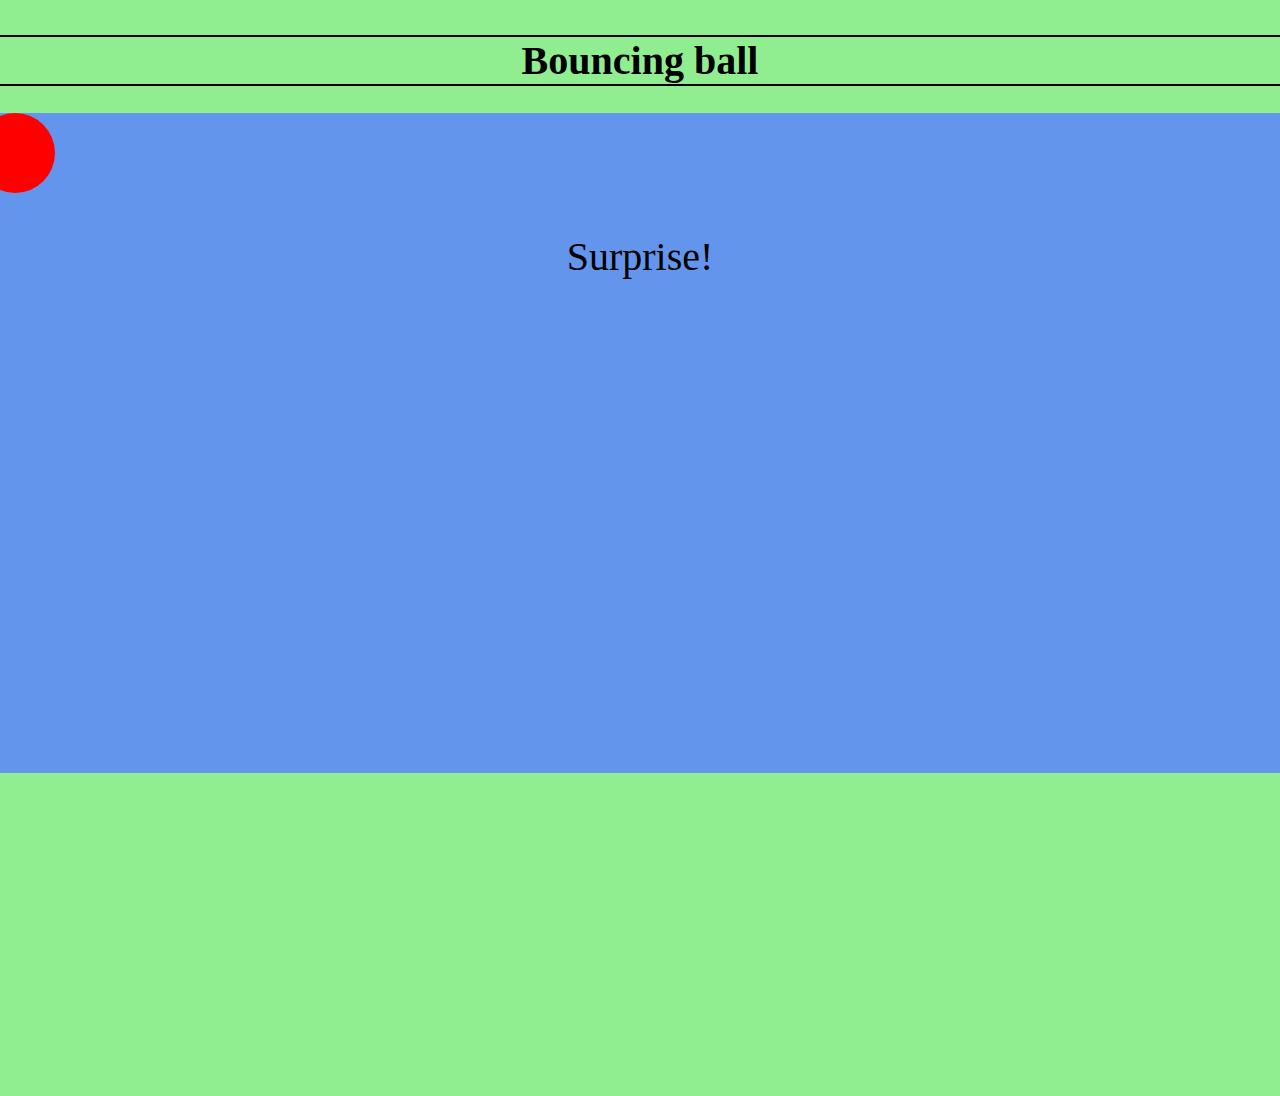
<file: Bouncing ball/index.html>
<!DOCTYPE html>
<html lang="en">
<head>
    <meta charset="UTF-8">
    <meta name="viewport" content="width=device-width, initial-scale=1.0">
    <link rel="stylesheet" href="style.css">
    <title>Animation test</title>
</head>
<body class="flex-col">
    <main>
        <section>
            <h1>Bouncing ball</h1>

            <div class="bouncing-ball">
                <div class="ball"></div>
                <p class="surprise">Surprise!</p>
            </div>
        </section>
    </main>
</body>
</html>
</file>
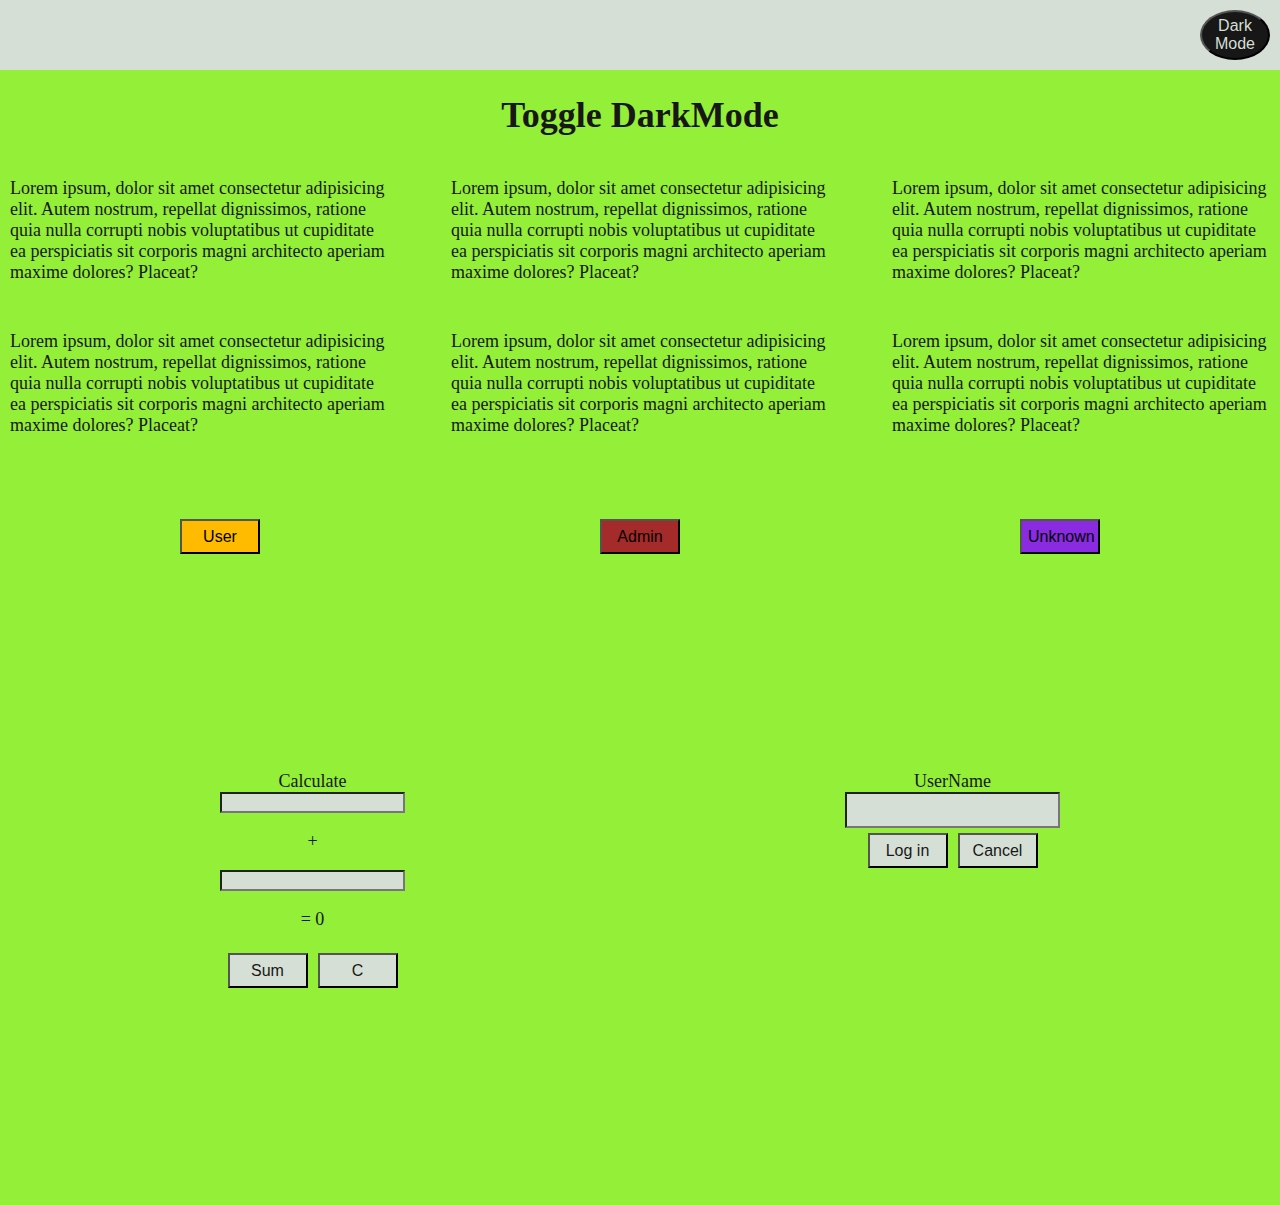
<file: Dark Mode Button/index.html>
<!DOCTYPE html>
<html lang="en">
<head>
    <meta charset="UTF-8">
    <meta name="viewport" content="width=device-width, initial-scale=1.0">

    <link rel="stylesheet" href="stylesheets/utility.css">
    <link rel="stylesheet" href="stylesheets/style.css">
    <link rel="stylesheet" href="stylesheets/palette.css">

    <script defer src="main.js"></script>

    <title>Dark Mode Button</title>

</head>
<body class="bg-primary fg-secondary">

    <header class="header flex flex-row bg-tertiary justify-between">
        <div id="icon" class="icon-light"></div>
        <button id="dark" class="bg-secondary fg-tertiary">Dark Mode</button>
    </header>

    <section class="section flex flex-col">
        <h1 class="h1 text-center">Toggle DarkMode</h1>

        <div class="div flex flex-row-wrap justify-between">

            <p class="p">Lorem ipsum, dolor sit amet consectetur adipisicing elit. Autem nostrum, repellat dignissimos, ratione quia nulla corrupti nobis voluptatibus ut cupiditate ea perspiciatis sit corporis magni architecto aperiam maxime dolores? Placeat?</p>
    
            <p class="p">Lorem ipsum, dolor sit amet consectetur adipisicing elit. Autem nostrum, repellat dignissimos, ratione quia nulla corrupti nobis voluptatibus ut cupiditate ea perspiciatis sit corporis magni architecto aperiam maxime dolores? Placeat?</p>

            <p class="p">Lorem ipsum, dolor sit amet consectetur adipisicing elit. Autem nostrum, repellat dignissimos, ratione quia nulla corrupti nobis voluptatibus ut cupiditate ea perspiciatis sit corporis magni architecto aperiam maxime dolores? Placeat?</p>
    
            <p class="p">Lorem ipsum, dolor sit amet consectetur adipisicing elit. Autem nostrum, repellat dignissimos, ratione quia nulla corrupti nobis voluptatibus ut cupiditate ea perspiciatis sit corporis magni architecto aperiam maxime dolores? Placeat?</p>

            <p class="p">Lorem ipsum, dolor sit amet consectetur adipisicing elit. Autem nostrum, repellat dignissimos, ratione quia nulla corrupti nobis voluptatibus ut cupiditate ea perspiciatis sit corporis magni architecto aperiam maxime dolores? Placeat?</p>

            <p class="p">Lorem ipsum, dolor sit amet consectetur adipisicing elit. Autem nostrum, repellat dignissimos, ratione quia nulla corrupti nobis voluptatibus ut cupiditate ea perspiciatis sit corporis magni architecto aperiam maxime dolores? Placeat?</p>
        </div>

        <div class="flex justify-around">
            <button id="user">User</button>
            <button id="admin">Admin</button>
            <button id="unknown">Unknown</button>
        </div>

    </section>

    <div class="buffer"></div>
    
    <section>   

        <div class="flex flex-row-wrap justify-around align-co-between">

            <div id="form" class="flex flex-col justify-center align-it-center">
                    <label for="numberA">Calculate</label>
                    <input type="number" id="numberA" autocomplete="off" class="bg-tertiary fg-secondary text-center">
                    <p class="text-center">+</p>
                    <input type="number" id="numberB" autocomplete="off" class="bg-tertiary fg-secondary text-center">
                    <p>=
                        <span id="display" class="text-center">0</span>
                    </p>
                    <div class="flex">
                        <button id="button-sum" class="bg-tertiary fg-secondary">Sum</button>

                        <button id="C" class="bg-tertiary fg-secondary">C</button>
                    </div>
            </div>

            <div id="form" class="flex flex-col align-it-center">

                <label for="name">UserName</label>
                <input type="text" id="name" autocomplete="off" class="bg-tertiary fg-secondary">
                <div class="flex">
                    <button id="log-in" class="bg-tertiary fg-secondary">Log in</button>

                    <button id="reset" class="bg-tertiary fg-secondary">Cancel</button>
                </div>
            </div>
        </div>


        <div class="buffer"></div>
    </section>
    
</body>
</html>
</file>
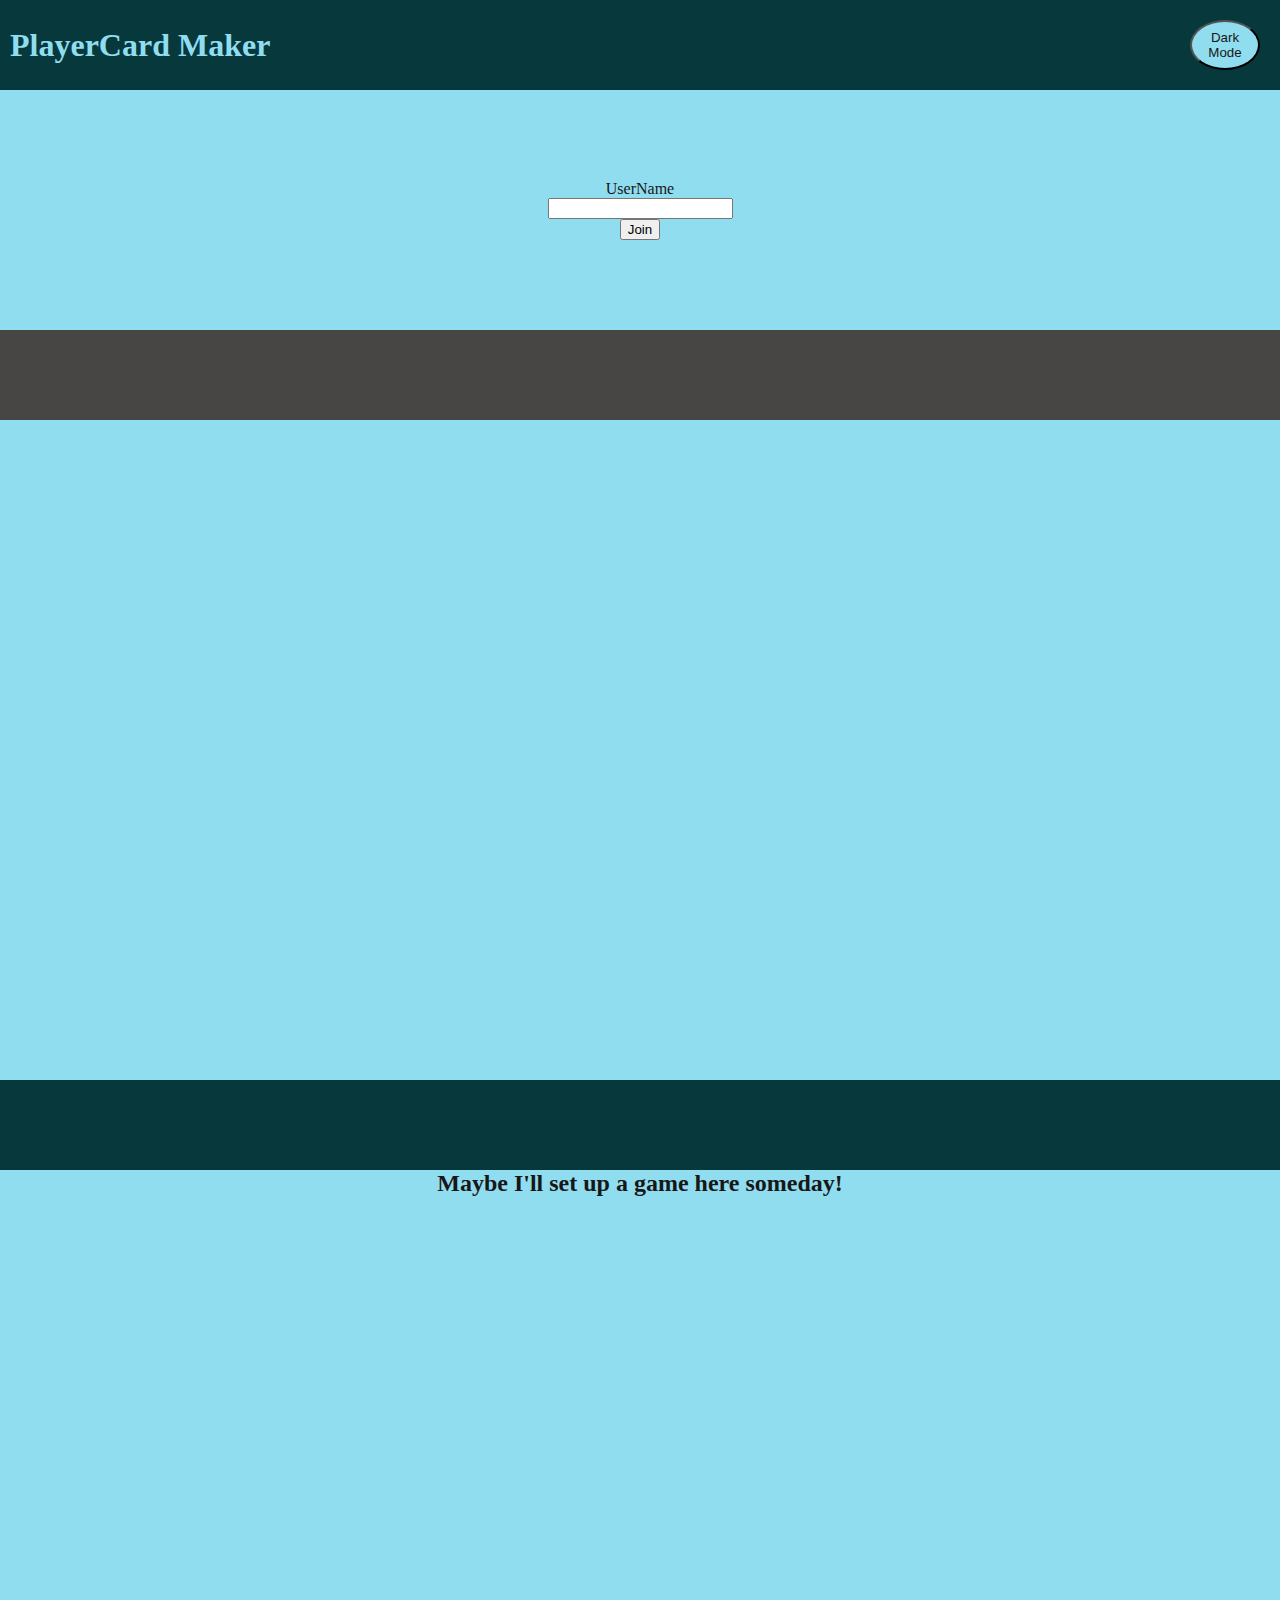
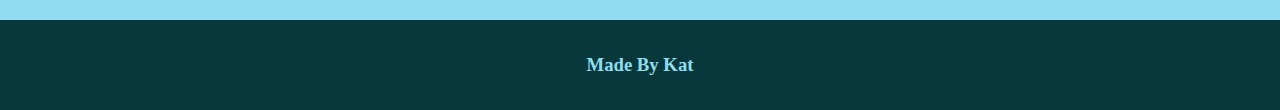
<file: PlayerCards Array, Loop, Object/index.html>
<!DOCTYPE html>
<html lang="en">
<head>
    <meta charset="UTF-8">
    <meta name="viewport" content="width=device-width, initial-scale=1.0">

    <link rel="stylesheet" href="stylesheets/style.css">
    <link rel="stylesheet" href="stylesheets/utility.css">
    <link rel="stylesheet" href="stylesheets/palette.css">

    <script defer src="main.js"></script>

    <title>Arrays, Loops & Objects</title>
</head>
<body class="bg-secondary">
    <header class="flex flex-row justify-between align-it-center">
        <h1 class="fg-primary">PlayerCard Maker</h1>

        <div class="flex flex-row">
            <div id="icon" class="icon-light"></div>
            <button id="mode" class="bg-primary fg-tertiary">Dark Mode</button>
        </div>
    </header>

    <div class="buffer bg-primary"></div>

    <section class="cardMaker min-h-100 bg-primary fg-tertiary">

        <div id="form" class="flex flex-col align-it-center">
    
            <label for="name">UserName</label>
            <input type="text" id="name" autocomplete="off">
            <div class="flex">
                <button id="join">Join</button>
            </div>
        </div>
    
        <ul id="users" class="flex flex-row-wrap justify-around align-it-center"></ul>
    
        <ul id="players" class="flex flex-row-wrap justify-around gap-low"></ul>

    </section>

    <div class="buffer"></div>

    <section class="game bg-primary fg-tertiary">
        <h2>Maybe I'll set up a game here someday!</h2>
    </section>
    
    <footer class="flex justify-center align-it-center fg-primary">
        <h3>Made By Kat</h3>
    </footer>
</body>
</html>
</file>
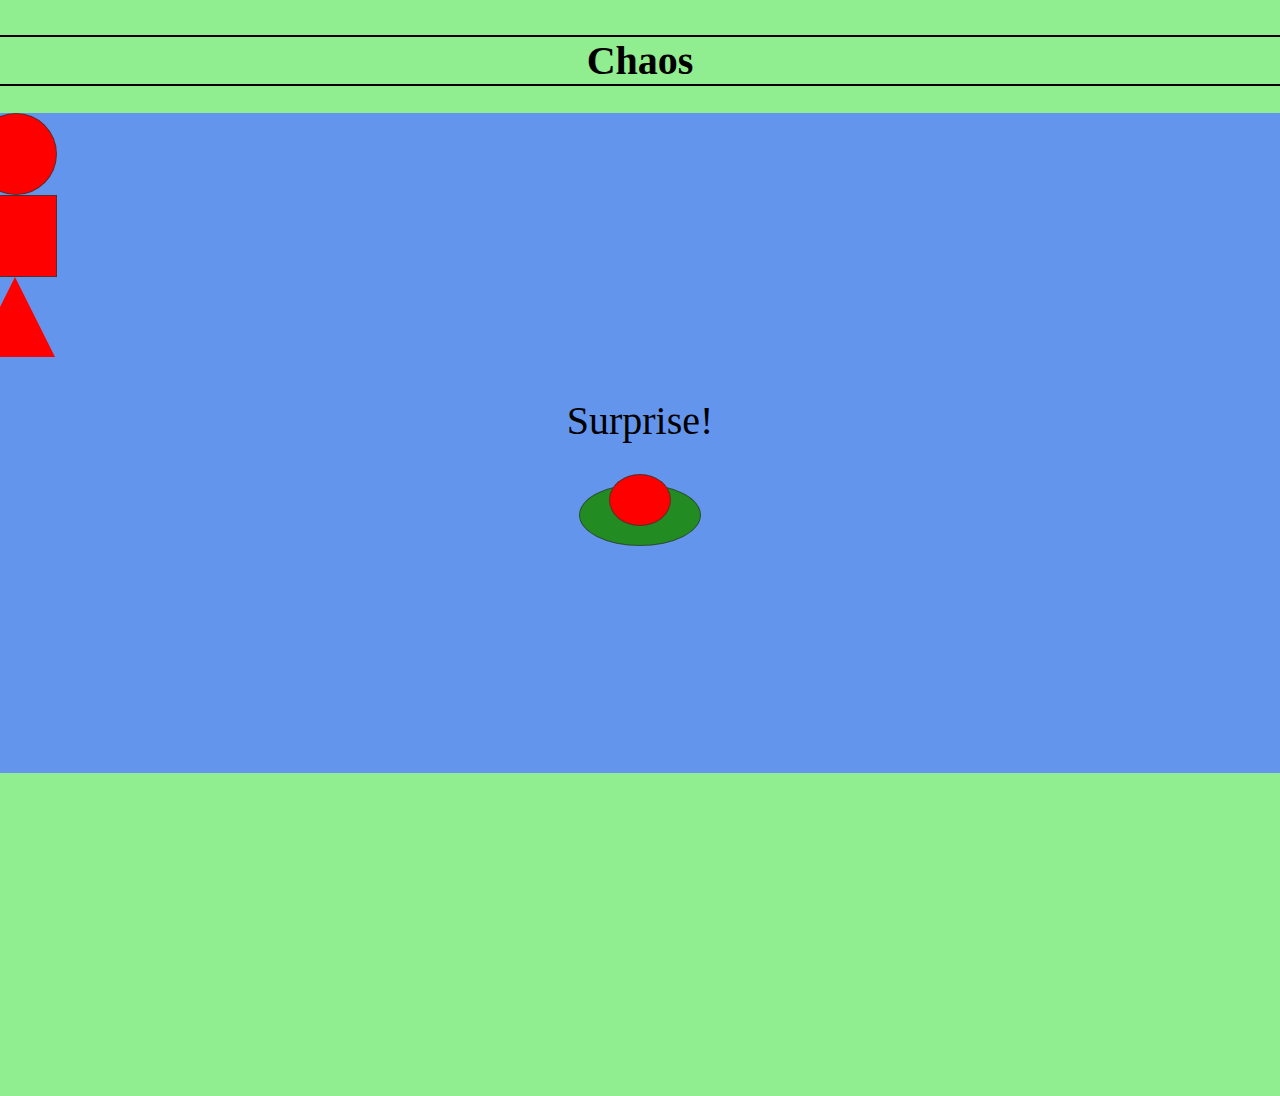
<file: Rotating cube/index.html>
<!DOCTYPE html>
<html lang="en">
<head>
    <meta charset="UTF-8">
    <meta name="viewport" content="width=device-width, initial-scale=1.0">
    <link rel="stylesheet" href="styles.css">
    <link rel="stylesheet" href="frames.css">
    <link rel="stylesheet" href="utilities.css">
    <title>Overtrøtt</title>
</head>
<body>
    <main>
        <section>
            <h1>Chaos</h1>

            <div class="rotating-cube">
                <div class="ball"></div>
                <div class="cube"></div>
                <div class="triangle"></div>
                <p class="surprise">Surprise!</p>
                <div class="UFO flex flex-col align-center">
                    <div class="ball2"></div>
                    <div class="oval"></div>
                    <div class="beam"></div>
                </div>
            </div>
        </section>
    </main>
</body>
</html>
</file>
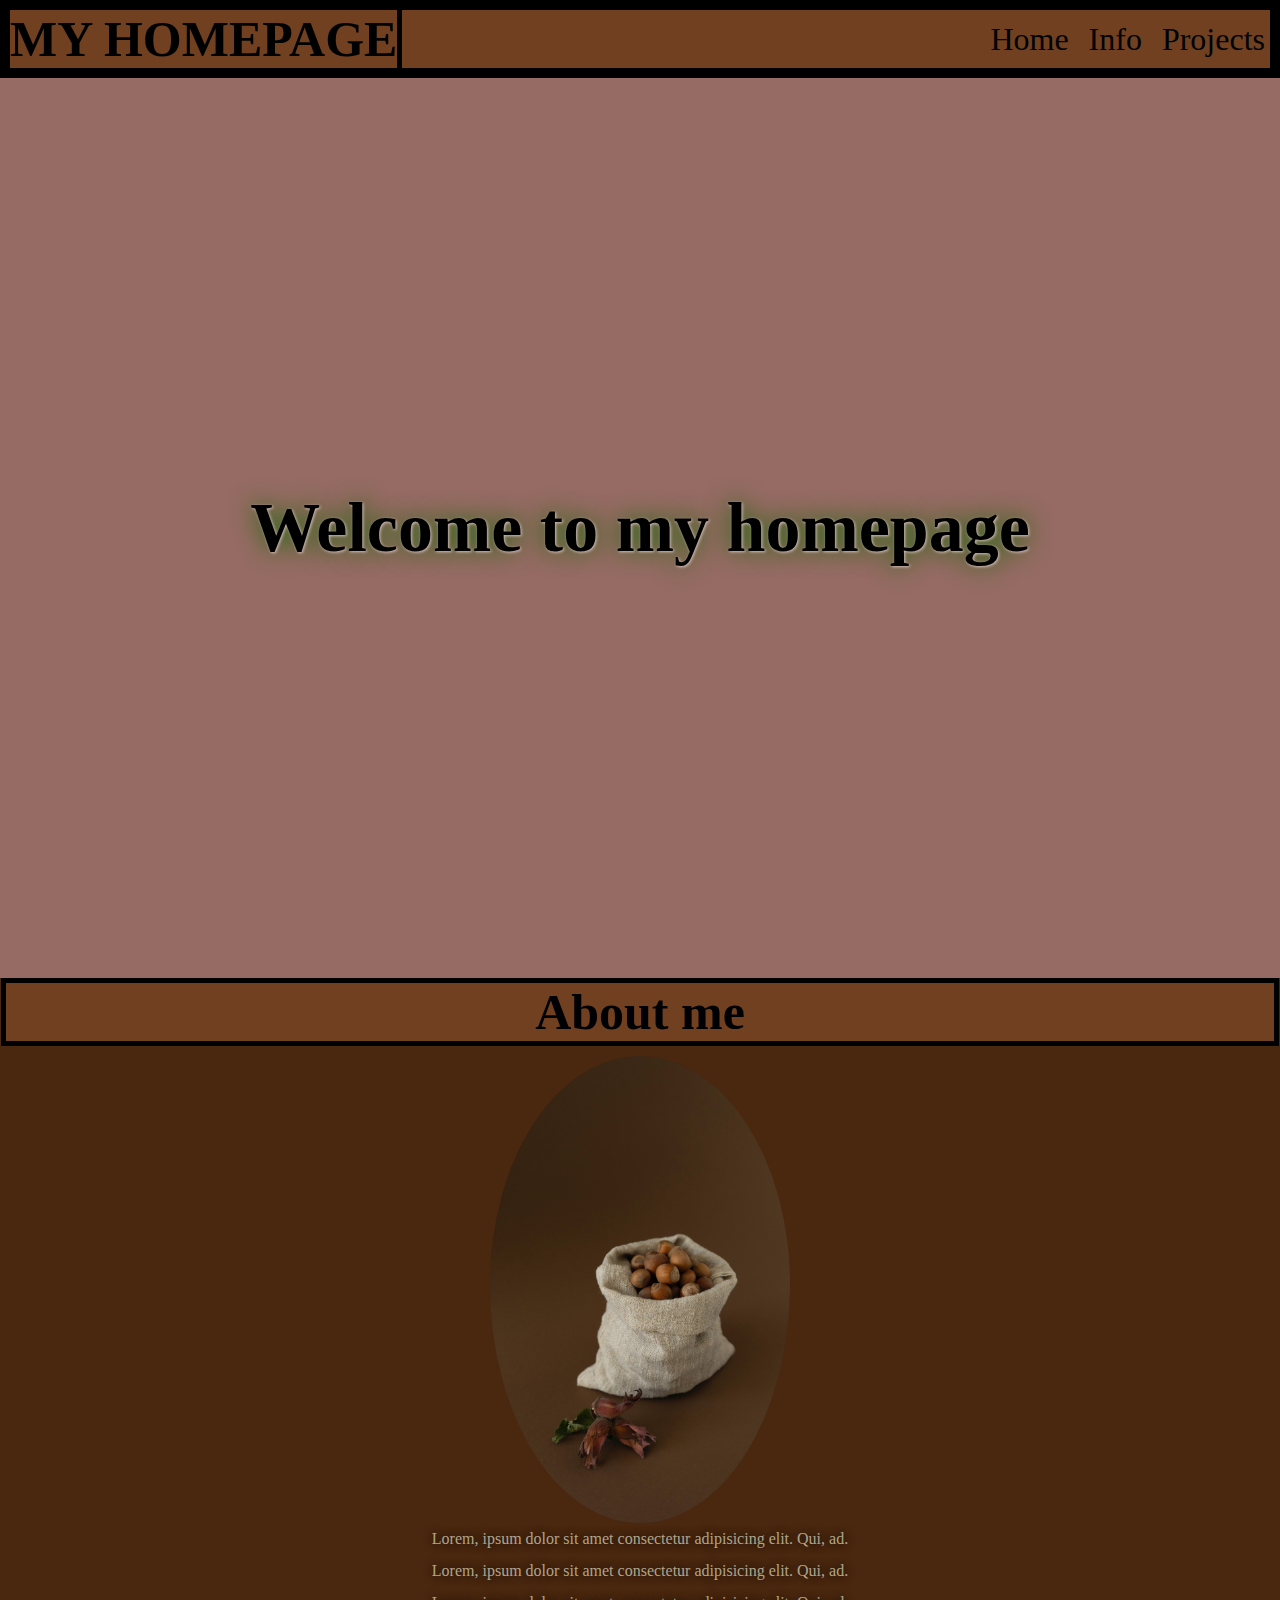
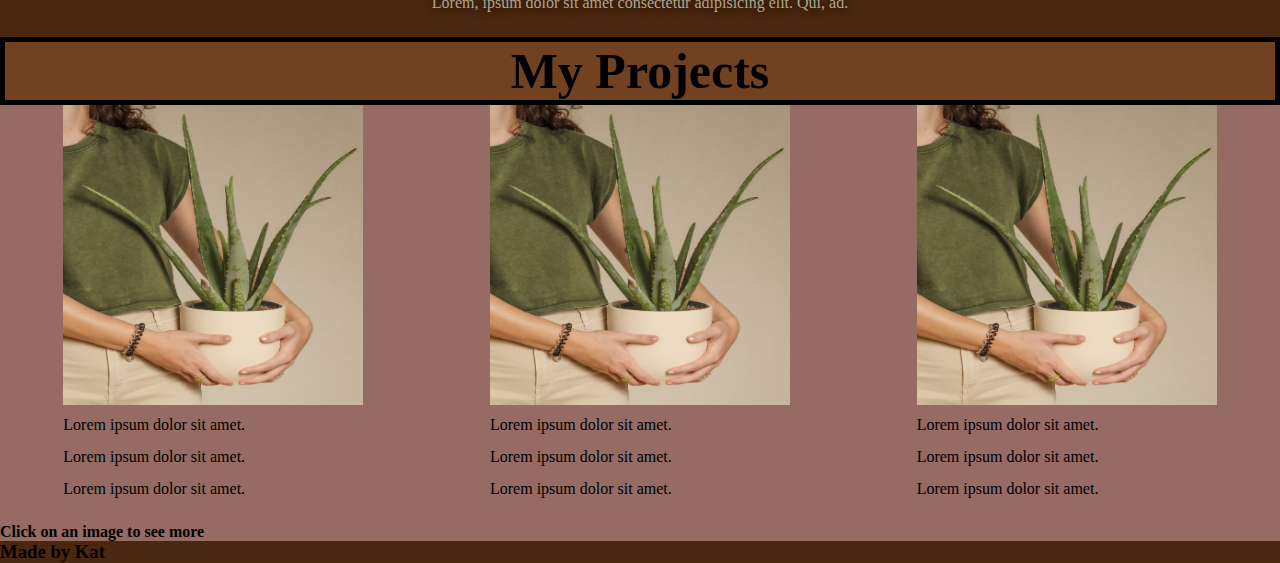
<file: Hjemmeside mappe/Hjemmeside ver 3/index.html>
<!DOCTYPE html>
<html lang="en">
<head>
    <meta charset="UTF-8">
    <meta name="viewport" content="width=device-width, initial-scale=1.0">
    <title>My Homepage</title>
    <link rel="stylesheet" href="style.css">
    <link rel="stylesheet" href="palette.css">
</head>
<body class="page bg-primary">

    <header class="header bg-secondary">
        <h1 class="headerH1">My homepage</h1>
        <nav class="nav">
            <ul class="ul">
                <a href="#Home">
                    <li>Home</li>
                </a>
                
                <a href="#Info">
                <li>Info</li>
                </a>

                <a href="#Projects">
                <li>Projects</li>
                </a>
            </ul>
        </nav>
    </header>  

    <main class="Main-content">
        <section id="Home" class="Home bg-tertiary">
            <h1 class="homeH1">Welcome to my homepage</h1>
        </section>

        <section id="Info" class="Info">
            <h2>About me</h2>
                <img src="assets/Bag of nuts.jpg" alt="Bag of nuts">
                <p>Lorem, ipsum dolor sit amet consectetur adipisicing elit. Qui, ad.</p>
                <p>Lorem, ipsum dolor sit amet consectetur adipisicing elit. Qui, ad.</p>
                <p>Lorem, ipsum dolor sit amet consectetur adipisicing elit. Qui, ad.</p>
                <br>
        </section>

        <section id="Projects" class="Projects bg-tertiary">
            <h2>My Projects</h2>
                <div class="flex"> 
                    <div class="Project">
                        <a href="">
                            <img src="assets/Cactus.jpg" alt="Temporary Project 1 image link" style="width: 300px;height: 300px;">
                        </a>
                        <p>Lorem ipsum dolor sit amet.</p>
                        <p>Lorem ipsum dolor sit amet.</p>
                        <p>Lorem ipsum dolor sit amet.</p>
                    </div>
                    <div class="Project">
                        <a href="">
                            <img src="assets/Cactus.jpg" alt="Temporary Project 2 image link" style="width: 300px;height: 300px;">
                        </a>
                        <p>Lorem ipsum dolor sit amet.</p>
                        <p>Lorem ipsum dolor sit amet.</p>
                        <p>Lorem ipsum dolor sit amet.</p>
                    </div>
                    <div class="Project">
                        <a href="">
                            <img src="assets/Cactus.jpg" alt="Temporary Project 3 image link" style="width: 300px;height: 300px;">
                        </a>
                        <p>Lorem ipsum dolor sit amet.</p>
                        <p>Lorem ipsum dolor sit amet.</p>
                        <p>Lorem ipsum dolor sit amet.</p>
                    </div>
                </div>
                <br>
            <h4>Click on an image to see more</h4>
        </section>

    </main>

    <footer>
        <h3>Made by Kat</h3>
    </footer>

</body>
</html>
</file>
<file: Bouncing ball/style.css>
body{
    display: flex;
    justify-content: center;
    background-color: lightgreen;
    min-height: 120vh;
}

h1{
    border: black solid 2px;
    text-align: center;
    font-size: 40px;
}

.bouncing-ball{
    background-color: cornflowerblue;
    width: 1330px;
    height: 660px;
}

.ball{
    background-color: red;
    height: 80px;
    width: 80px;
    border-radius: 100%;
    animation: bounce 4s linear infinite alternate-reverse;
}

.surprise{
    font-size: 40px;
    display: flex;
    justify-content: center;
    animation: surprise 4s linear infinite;
}

@keyframes bounce{
    0%{
        transform: translate(0px, 0px);
        background-color: red;
    }

    10%{
        transform: translate(125px, 580px);
        background-color: orange;
    }

    20%{
        transform: translate(250px, 0px);
        background-color: gold;
    }

    30%{
        transform: translate(375px, 580px);
        background-color: rgba(172, 255, 47, 0.789);
    }

    40%{
        transform: translate(500px, 0px);
        background-color: green;
        scale: 1;
    }

    50%{
        transform: translate(625px, 580px);
        background-color: cyan;
        scale: 3;
    }

    60%{
        transform: translate(750px, 0px);
        background-color: blue;
        scale: 1;
    }

    70%{
        transform: translate(875px, 580px);
        background-color: indigo;
    }

    80%{
        transform: translate(1000px, 0px);
        background-color: violet;
    }

    90%{
        transform: translate(1125px, 580px);
        background-color: pink;
    }

    100%{
        transform: translate(1250px, 0px);
        background-color: white;
    }
}

@keyframes surprise{
    0%{
        color: cornflowerblue;
    }

    10%{
        color: cornflowerblue;
    }

    20%{
        color: cornflowerblue;
    }

    30%{
        color: cornflowerblue;
    }

    40%{
        color: cornflowerblue;
    }

    50%{
        color: black;
    }

    60%{
        color: black;
    }

    70%{
        color: cornflowerblue;
    }

    80%{
        color: cornflowerblue;
    }

    90%{
        color: cornflowerblue;
    }

    100%{
        color: cornflowerblue;
    }
}
</file>
<file: Dark Mode Button/stylesheets/utility.css>
.flex{
    display: flex;
}

.flex-col{
    flex-direction: column;
}

.flex-col-wrap{
    flex-flow: column wrap;
}

.flex-row{
    flex-direction: row;
}

.flex-row-wrap{
    flex-flow: row wrap;
}

.justify-center{
    justify-content: center;
}

.justify-around{
    justify-content: space-around;
}

.justify-between{
    justify-content: space-between;
}

.justify-evenly{
    justify-content: space-evenly;
}

.justify-end{
    justify-content: flex-end;
}

.align-it-center{
    align-items: center;
}

.align-co-center{
    align-content: center;
}

.align-co-between{
    align-content: space-between;
}

.align-co-around{
    align-content: space-around;
}

.min-h-100{
    min-height: 100vh;
}

.text-center{
    text-align: center;
}
</file>
<file: Dark Mode Button/stylesheets/style.css>
body{
    font-size: large;
    margin: 0px;
}

.div{
    margin-bottom: 3rem;
}

.p{
    max-width: 30%;
    margin-bottom: 30px;
}

.section{
    margin-left: 10px;
    margin-right: 10px;
}

button{
    height: 35px;
    width: 80px;
    font-size: medium;
    margin: 5px;
}

#dark{
    height: 50px;
    width: 70px;
    border-radius: 100%;
    margin: 10px;
}

#icon{
    margin: 10px;
}

.icon-light{
    content: url('https://api.iconify.design/fa/sun-o.svg?color=%23181717&width=40&height=40');
}

.icon-dark{
    content: url('https://api.iconify.design/game-icons/moon.svg?color=%23d5dfe1&width=40&height=40');
}

#user{
    background-color: rgb(255, 187, 0);
}

#admin{
    background-color: brown;
}

#unknown{
    background-color: blueviolet;
}

#form{
    margin: 2rem;
}

#name{
    text-align: center;
    font-size: medium;
    height: 30px;
}

.buffer{
    min-height: 20vh;
    background-color: none;
}

@media (max-width: 768px) {
    .p{
        max-width: 50%;
    }
}

@media (max-width: 425px){
    .p{
        max-width: 100%;
    }
}
</file>
<file: Dark Mode Button/stylesheets/palette.css>
:root {
    --color-primary: #93ef37;
    --color-secondary: #181717;
    --color-tertiary: #d5dfd5;
}

.ThemeDark{
    --color-primary: #2e1a1a;
    --color-secondary: #d5dfe1;
    --color-tertiary: #181717; 
}

.bg-primary{
    background-color: var(--color-primary);
}

.fg-primary{
    color: var(--color-primary);
}

.bg-secondary{
    background-color: var(--color-secondary);
}

.fg-secondary{
    color: var(--color-secondary);
}

.bg-tertiary{
    background-color: var(--color-tertiary);
}

.fg-tertiary{
    color: var(--color-tertiary)
}
</file>
<file: PlayerCards Array, Loop, Object/stylesheets/style.css>
*{
    margin: 0px;
}

header{
    margin: 10px;
}

#users{
    list-style: none;
    text-align: center;
    margin-bottom: 10vh;
    margin-top: 10vh;
    background-color: rgb(72, 69, 69);
    color: aliceblue;
    min-height: 10vh;
    padding: 0px;
}

#users li{
    border: 1px solid aliceblue;
    padding: 5px;
}

#players{
    list-style: none;
    text-align: center;    
    margin: 10px;
    padding: 0px;
}

#players div{
    min-height: 10vh;
}

.playerCard1{
    background-color: aquamarine;
    width: 30vw;
}

.playerCard2{
    background-color: coral;
    width: 30vw;
}

.playerCard3{
    background-color: cornflowerblue;
    width: 30vw;
}

.playerCard4{
    background-color: palevioletred;
    width: 30vw;
}

.playerCard5{
    background-color: palegreen;
    width: 30vw;
}

.playerCard6{
    background-color: lavender;
    width: 30vw;
}

.icon{
    content: url('https://api.iconify.design/ion/person-circle-sharp.svg?color=%23333&width=100&height=100');
    max-width: 100px;
    max-height: 100px;
}

.game{
    min-height: 50vh;
    text-align: center;
}

.buffer{
    min-height: 10vh;
}

.icon-light{
    content: url('https://api.iconify.design/fa/sun-o.svg?color=%2390ddf0&width=50&height=50');
}

.icon-dark{
    content: url('https://api.iconify.design/game-icons/moon.svg?color=%230a090c&width=50&height=50');
}

#mode{
    height: 50px;
    width: 70px;
    border-radius: 100%;
    margin: 10px;
}

footer{
    min-height: 10vh;
}
</file>
<file: PlayerCards Array, Loop, Object/stylesheets/utility.css>
.flex{
    display: flex;
}

.flex-col{
    flex-direction: column;
}

.flex-col-wrap{
    flex-flow: column wrap;
}

.flex-row{
    flex-direction: row;
}

.flex-row-wrap{
    flex-flow: row wrap;
}

.justify-center{
    justify-content: center;
}

.justify-around{
    justify-content: space-around;
}

.justify-between{
    justify-content: space-between;
}

.justify-evenly{
    justify-content: space-evenly;
}

.justify-end{
    justify-content: flex-end;
}

.align-it-center{
    align-items: center;
}

.align-co-center{
    align-content: center;
}

.min-h-100{
    min-height: 100vh;
}

.text-center{
    text-align: center;
}

.gap-mid{
    gap: 20vh;
}

.gap-low{
    gap: 5vh;
}
</file>
<file: PlayerCards Array, Loop, Object/stylesheets/palette.css>
:root{
    --color-primary:#90DDF0;
    --color-secondary: #07393C;
    --color-tertiary: #181717;
    --color-quaternary: rgb(72, 69, 69);
}

.dark-mode{
    --color-primary: #0A090C;
    --color-secondary: #2C666E;
    --color-tertiary: #d5dfe1;
}

.bg-primary{
    background-color: var(--color-primary);
}

.fg-primary{
    color: var(--color-primary);
}

.bg-secondary{
    background-color: var(--color-secondary);
}

.fg-secondary{
    color: var(--color-secondary);
}

.bg-tertiary{
    background-color: var(--color-tertiary);
}

.fg-tertiary{
    color: var(--color-tertiary);
}

.bg-quaternary{
    background-color: var(--color-quaternary);
}

.fg-quaternary{
    color: var(--color-quaternary);
}
</file>
<file: Rotating cube/styles.css>
body{
    display: flex;
    justify-content: center;
    background-color: lightgreen;
    min-height: 120vh;
}

h1{
    border: black solid 2px;
    text-align: center;
    font-size: 40px;
}

.rotating-cube{
    background-color: cornflowerblue;
    width: 1330px;
    height: 660px;
}

.cube{
    background-color: red;
    height: 80px;
    width: 80px;
    animation: roll 4s linear infinite alternate-reverse;
    border: solid 1px rgba(47, 56, 51, 0.758);
}

.ball{
    background-color: red;
    height: 80px;
    width: 80px;
    border-radius: 100%;
    animation: bounce 4s linear infinite alternate-reverse;
    border: solid 1px rgba(47, 56, 51, 0.758);
}

.triangle{
    position: relative;
    width: 0;
	height: 0;
    border-style: solid;
    border-width: 0px 40px 80px 40px;
    border-color: transparent transparent red transparent;
    animation: hover 4s linear infinite alternate-reverse;
}

.triangle::before {
    content: '';
    position: absolute;
    width: 0;
    height: 0;
    z-index: -1;
    top: 0px;
    left: -45px;
    border-style: solid;
    border-width: 0 45px 85px 45px;
    border-color: transparent transparent black transparent;
    animation: bord 4s linear infinite alternate-reverse;
   }

.oval{
    height: 60px;
    width: 120px;
    background-color: forestgreen;
    border-radius: 50%;
    z-index: 1;
    border: solid 1px rgba(47, 56, 51, 0.758);
}

.ball2{
    background-color: red;
    height: 50px;
    width: 60px;
    border-radius: 100%;
    position: absolute;
    bottom: 30px;
    top: -10px;
    z-index: 3;
    animation: disco 4s linear infinite alternate-reverse;
    border: solid 1px rgba(47, 56, 51, 0.758);
}

.beam{
    border-bottom: 50px solid transparent;
	border-left: 25px solid transparent;
	border-right: 25px solid transparent;
	height: 0px;
	width: 25px;
    z-index: 2;
    animation: beam 4s linear infinite;
}

.UFO{
    position: relative;
    animation: UFO 4s linear infinite alternate-reverse;
}

.surprise{
    font-size: 40px;
    display: flex;
    justify-content: center;
    animation: surprise 4s linear infinite;
}
</file>
<file: Rotating cube/frames.css>
@keyframes roll{
    0%{
        transform: translate(0px, 480px) rotate(90deg);
        background-color: red;
    }

    10%{
        transform: translate(125px, 475px) rotate(180deg);
        background-color: orange;
    }

    20%{
        transform: translate(250px, 465px) rotate(270deg);
        background-color: gold;
    }

    30%{
        transform: translate(375px, 450px) rotate(360deg);
        background-color: rgba(172, 255, 47, 0.789);
    }

    40%{
        transform: translate(500px, 430px) rotate(450deg);
        background-color: green;
        height: 120px;
        width: 120px;
    }

    50%{
        transform: translate(625px, 405px) rotate(540deg);
        background-color: cyan;
        height: 150px;
        width: 150px;
    }

    60%{
        transform: translate(750px, 430px) rotate(630deg);
        background-color: blue;
        height: 120px;
        width: 120px;
    }

    70%{
        transform: translate(875px, 450px) rotate(720deg);
        background-color: indigo;
    }

    80%{
        transform: translate(1000px, 465px) rotate(810deg);
        background-color: violet;
    }

    90%{
        transform: translate(1125px, 475px) rotate(900deg);
        background-color: pink;
    }

    100%{
        transform: translate(1250px, 480px) rotate(990deg);
        background-color: white;
    }
}


@keyframes bounce{
    0%{
        transform: translate(0px, 0px);
        background-color: red;
    }

    10%{
        transform: translate(125px, 520px);
        background-color: orange;
    }

    20%{
        transform: translate(250px, 0px);
        background-color: gold;
    }

    30%{
        transform: translate(375px, 500px);
        background-color: rgba(172, 255, 47, 0.789);
    }

    40%{
        transform: translate(500px, 0px);
        background-color: green;
        scale: 1;
    }

    50%{
        transform: translate(625px, 520px);
        background-color: cyan;
        scale: 3;
    }

    60%{
        transform: translate(750px, 0px);
        background-color: blue;
        scale: 1;
    }

    70%{
        transform: translate(875px, 500px);
        background-color: indigo;
    }

    80%{
        transform: translate(1000px, 0px);
        background-color: violet;
    }

    90%{
        transform: translate(1125px, 520px);
        background-color: pink;
    }

    100%{
        transform: translate(1250px, 0px);
        background-color: white;
    }
}

@keyframes hover{
    0%{
        transform: translate(1235px, 0px);
        border-bottom: 100px solid white;
        border-left: 50px solid transparent;
        border-right: 50px solid transparent;
    }
    
    10%{
        transform: translate(1125px, 0px);
        border-bottom: 100px solid pink;
        border-left: 50px solid transparent;
        border-right: 50px solid transparent;
    }
    
    20%{
        transform: translate(1000px, 0px);
        border-bottom: 100px solid violet;
        border-left: 50px solid transparent;
        border-right: 50px solid transparent;
    }
    
    30%{
        transform: translate(875px, 0px);
        border-bottom: 100px solid indigo;
        border-left: 50px solid transparent;
        border-right: 50px solid transparent;
    }
    
    40%{
        transform: translate(750px, 0px);
        border-bottom: 80px solid blue;
        border-left: 40px solid transparent;
        border-right: 40px solid transparent;
    }
    
    50%{
        transform: translate(625px, 0px);
        border-bottom: 80px solid cyan;
        border-left: 40px solid transparent;
        border-right: 40px solid transparent;
    }
    
    60%{
        transform: translate(500px, 0px);
        border-bottom: 80px solid green;
        border-left: 40px solid transparent;
        border-right: 40px solid transparent;
    }
    
    70%{
        transform: translate(375px, 0px);
        border-bottom: 100px solid rgba(172, 255, 47, 0.789);
        border-left: 50px solid transparent;
        border-right: 50px solid transparent;
    }
    
    80%{
        transform: translate(250px, 0px);
        border-bottom: 100px solid gold;
        border-left: 50px solid transparent;
        border-right: 50px solid transparent;
    }
    
    90%{
        transform: translate(125px, 0px);
        border-bottom: 100px solid orange;
        border-left: 50px solid transparent;
        border-right: 50px solid transparent;
    }
    
    100%{
        transform: translate(0px, 0px);
        border-bottom: 100px solid red;
        border-left: 50px solid transparent;
        border-right: 50px solid transparent;
    }
}

@keyframes bord{
    0%{
        transform: translate(1235px, 0px);
        border-bottom: 105px;
        border-left: 55px;
        border-right: 55px;
        border-color: transparent transparent black transparent;
    }
    
    10%{
        transform: translate(1125px, 0px);
        border-bottom: 105px;
        border-left: 55px;
        border-right: 55px;
        border-color: transparent transparent black transparent;
    }
    
    20%{
        transform: translate(1000px, 0px);
        border-bottom: 105px;
        border-left: 55px;
        border-right: 55px;
        border-color: transparent transparent black transparent;
    }
    
    30%{
        transform: translate(875px, 0px);
        border-bottom: 105px;
        border-left: 55px;
        border-right: 55px;
        border-color: transparent transparent black transparent;
    }
    
    40%{
        transform: translate(750px, 0px);
        border-bottom: 85px;
        border-left: 45px;
        border-right: 45px;
        border-color: transparent transparent black transparent;
    }
    
    50%{
        transform: translate(625px, 0px);
        border-bottom: 85px;
        border-left: 45px;
        border-right: 45px;
    }
    
    60%{
        transform: translate(500px, 0px);
        border-bottom: 85px;
        border-left: 45px;
        border-right: 45px;
    }
    
    70%{
        transform: translate(375px, 0px);
        border-bottom: 105px;
        border-left: 55px;
        border-right: 55px;
    }
    
    80%{
        transform: translate(250px, 0px);
        border-bottom: 105px;
        border-left: 55px;
        border-right: 55px;
    }
    
    90%{
        transform: translate(125px, 0px);
        border-bottom: 105px;
        border-left: 55px;
        border-right: 55px;
    }
    
    100%{
        transform: translate(0px, 0px);
        border-bottom: 105px;
        border-left: 55px;
        border-right: 55px;
    }
}

@keyframes disco{
    0%{
        background-color: white;
    }
    
    10%{
        background-color: pink;
    }
    
    20%{
        background-color: violet;
    }
    
    30%{
        background-color: indigo;
    }
    
    40%{
        background-color: blue;
    }
    
    50%{
        background-color: cyan;
    }
    
    60%{
        background-color: green;
    }
    
    70%{
        background-color: rgba(172, 255, 47, 0.789);
    }
    
    80%{
        background-color: gold;
    }
    
    90%{
        background-color: orange;
    }
    
    100%{
        background-color: red;
    }
}

@keyframes UFO{
    0%{
        transform: translate(400px, -400px);
    }

    10%{
        transform: translate(700px, -300px);
    }

    20%{
        transform: translate(200px, -100px);
    }

    30%{
        transform: translate(85px, 200px);
    }

    40%{
        transform: translate(0px, -200px);
    }

    50%{
        transform: translate(0px, -200px);
    }

    60%{
        transform: translate(0px, -200px);
    }

    70%{
        transform: translate(-150px, 150px);
    }

    80%{
        transform: translate(-500px, 30px);
    }

    90%{
        transform: translate(-350px, -200px);
    }

    100%{
        transform: translate(-350px, -200px);
    }
}

@keyframes surprise{
    0%{
        color: transparent;
    }
    
    10%{
        color: transparent;
    }
    
    20%{
        color: transparent;
    }
    
    30%{
        color: transparent;
    }
    
    40%{
        color: transparent;
    }
    
    50%{
        color: black;
    }
    
    60%{
        color: transparent;
    }
    
    70%{
        color: transparent;
    }
    
    80%{
        color: transparent;
    }
    
    90%{
        color: transparent;
    }

    100%{
        color: transparent;
    }
}

@keyframes beam{
    0%{
        border-bottom: transparent;
        border-left: 25px solid transparent;
	    border-right: 25px solid transparent;
	    height: 0px;
	    width: 25px;
    }

    10%{
        border-bottom: transparent;
        border-left: 25px solid transparent;
	    border-right: 25px solid transparent;
	    height: 0px;
	    width: 25px;
    }

    20%{
        border-bottom: transparent;
        border-left: 25px solid transparent;
	    border-right: 25px solid transparent;
	    height: 0px;
	    width: 25px;
    }

    30%{
        border-bottom: transparent;
        border-left: 25px solid transparent;
	    border-right: 25px solid transparent;
	    height: 0px;
	    width: 25px;
    }

    40%{
        border-bottom: 50px solid #bfe273;
        border-left: 25px solid transparent;
	    border-right: 25px solid transparent;
	    height: 0px;
	    width: 25px;
    }

    50%{
        border-bottom: 50px solid #bfe273;
        border-left: 25px solid transparent;
	    border-right: 25px solid transparent;
	    height: 0px;
	    width: 25px;
    }

    60%{
        border-bottom: 50px solid #bfe273;
        border-left: 25px solid transparent;
	    border-right: 25px solid transparent;
	    height: 0px;
	    width: 25px;
    }

    70%{
        border-bottom: transparent;
        border-left: 25px solid transparent;
	    border-right: 25px solid transparent;
	    height: 0px;
	    width: 25px;
    }

    80%{
        border-bottom: transparent;
        border-left: 25px solid transparent;
	    border-right: 25px solid transparent;
	    height: 0px;
	    width: 25px;
    }

    90%{
        border-bottom: transparent;
        border-left: 25px solid transparent;
	    border-right: 25px solid transparent;
	    height: 0px;
	    width: 25px;
    }

    100%{
        border-bottom: transparent;
        border-left: 25px solid transparent;
	    border-right: 25px solid transparent;
	    height: 0px;
	    width: 25px;
    }
}
</file>
<file: Rotating cube/utilities.css>
.flex{
    display: flex;
}

.flex-col{
    flex-direction: column;
}

.flex-row{
    flex-direction: row;
}

.justify-center{
    justify-content: center;
}

.align-center{
    align-items: center;
}
</file>
<file: Hjemmeside mappe/Hjemmeside ver 3/style.css>
*{
    margin: 0px;
}

.page{
    min-height: 100vh;
    display: flex;
    flex-direction: column;
}


.header{
    display: flex;
    justify-content: space-between;
    align-items: center;
    flex-direction: row;
    border: 10px solid black;
}

.ul{
    display: flex;
    list-style: none;
    padding-left: none;
    padding-right: 5px;
    gap: 20px;
    font-size: 32px;
}

.Main-content{
    display: flex;
    min-height: 100vh;
    flex-direction: column;
}

.Info{
    display: flex;
    flex-direction: column;
    align-items: center;
}

.Info img{
    max-width: 300px;
    max-width: 300px;
    border-radius: 50%;
    padding-top: 10px;
}

.Info p{
    color: rgba(245, 245, 220, 0.637);
    text-shadow: 0px 0px 10px black;
}


.headerH1{
    font-size: 50px;
    text-transform: uppercase;
    border-right: 5px solid black;
}

.Home{
    min-height: 100vh;
    display: flex;
    align-items: center;
    justify-content: center;
    text-shadow: 1px 1px 3px rgb(211, 188, 188), 0px 0px 25px rgb(25, 101, 8);
}

.homeH1{
    font-size: 70px;
}

h2{
    text-align: center;
    color: rgb(0, 0, 4);
    font-size: 50px;
    border: 5px solid black;
    background-color: rgba(114, 65, 33, 0.993);
    min-width: 99%;
}

.flex {
    display: flex;
    flex-flow: row wrap;
    justify-content: space-around;
}

.Project {
    display: flex;
    justify-content: space-around;
    flex-direction: column;
}

p{
    line-height: 200%;
    text-shadow: 0.1px 0.1px rgba(128, 128, 128, 0.315);
}

a{
    color: black;
}

a:hover{
color: aqua;
padding: 5px;
border: 2px;
}

a:active{
color: rgb(69, 244, 171);
}

a:focus{
color:  rgb(69, 244, 171);
}

a:link{
    text-decoration: none;
}
</file>
<file: Hjemmeside mappe/Hjemmeside ver 3/palette.css>
:root{
    --color-primary: rgba(73, 37, 13, 0.993);
    --color-secondary: rgba(114, 65, 33, 0.993);
    --color-tertiary:  rgba(188, 143, 143, 0.66);
}

.bg-primary{
    background-color: var(--color-primary);
}

.fg-primary{
    color: rgba(245, 245, 220, 0.637);
}

.bg-secondary{
    background-color: var(--color-secondary);
}

.bg-tertiary{
    background-color: var(--color-tertiary);
}
</file>
